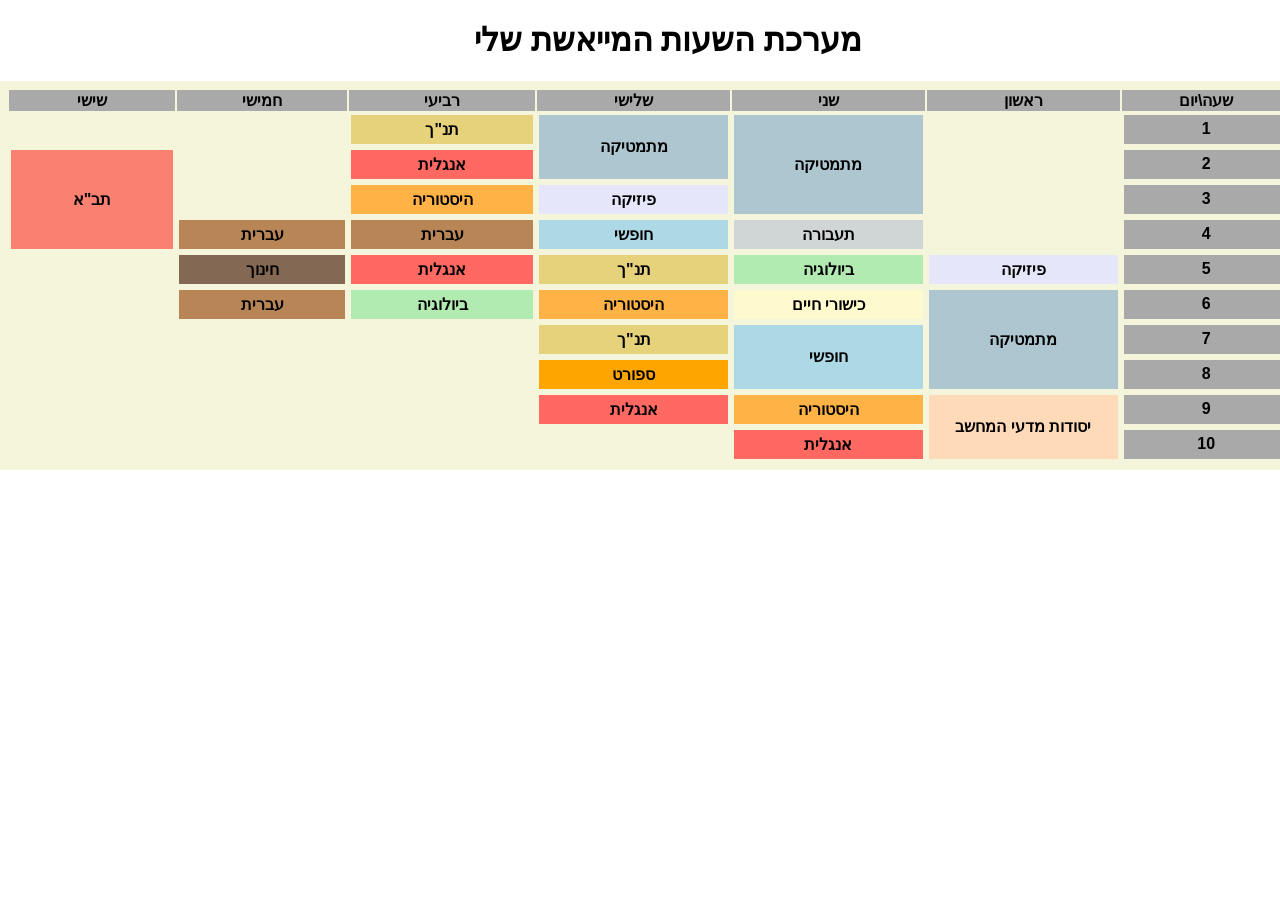
<file: index.html>
﻿<!DOCTYPE html>

<html lang="en" xmlns="http://www.w3.org/1999/xhtml">
<head>
    <link rel="stylesheet" href="StyleSheet1.css" />
    <meta charset="utf-8" />
    <title>מערכת השעות שלי</title>
</head>
<body>
    <h1>מערכת השעות המייאשת שלי</h1>
    <table>
        <tr>
            <th width="50px">שעה\יום</th>
            <th>ראשון</th>
            <th>שני</th>
            <th>שלישי</th>
            <th>רביעי</th>
            <th>חמישי</th>
            <th>שישי</th>

        </tr>
        <tr>
            <td width="40px" class="classCriterion">1</td>
            <td></td>
            <td rowspan="3" class="classMath">מתמטיקה</td>
            <td rowspan="2" class="classMath">מתמטיקה</td>
            <td class="classBible">תנ"ך</td>
            <td></td>
            <td></td>
        </tr>
        <tr>
            <td width="40px" class="classCriterion">2</td>
            <td></td>
            
            
            <td class="classEnglish">אנגלית</td>
            <td></td>
            <td rowspan="3" class="classProjectTaba">תב"א</td>
        </tr>
        <tr>
            <td width="40px" class="classCriterion">3</td>
            <td></td>
            
            <td class="classPhysics">פיזיקה</td>
            <td class="classHistory">היסטוריה</td>
            <td></td>
            
        </tr>
        <tr>
            <td width="40px" class="classCriterion">4</td>
            <td></td>
            <td class="classCarTheory">תעבורה</td>
            <td class="classFree">חופשי</td>
            <td class="classHebrew">עברית</td>
            <td class="classHebrew">עברית</td>
            
        </tr>
        <tr>
            <td width="40px" class="classCriterion">5</td>
            <td class="classPhysics">פיזיקה</td>
            <td class="classBiology">ביולוגיה</td>
            <td class="classBible">תנ"ך</td>
            <td class="classEnglish">אנגלית</td>
            <td class="classEducation">חינוך</td>
            <td></td>
        </tr>
        <tr>
            <td width="40px" class="classCriterion">6</td>
            <td rowspan="3" class="classMath">מתמטיקה</td>
            <td class="classLifeSkills">כישורי חיים</td>
            <td class="classHistory">היסטוריה</td>
            <td class="classBiology">ביולוגיה</td>
            <td class="classHebrew">עברית</td>
            <td></td>
        </tr>
        <tr>
            <td width="40px" class="classCriterion">7</td>
            
            <td rowspan="2" class="classFree">חופשי</td>
            <td class="classBible">תנ"ך</td>
            <td></td>
            <td></td>
            <td></td>
        </tr>
        <tr>
            <td width="40px" class="classCriterion">8</td>
            
            
            <td class="classSports">ספורט</td>
            <td></td>
            <td></td>
            <td></td>
        </tr>
        <tr>
            <td width="40px" class="classCriterion">9</td>
            <td rowspan="2" class="classComputerBasics">יסודות מדעי המחשב</td>
            <td class="classHistory">היסטוריה</td>
            <td class="classEnglish">אנגלית</td>
            <td></td>
            <td></td>
            <td></td>
        </tr>
        <tr>
            <td width="40px" class="classCriterion">10</td>
            
            <td class="classEnglish">אנגלית</td>
            <td></td>
            <td></td>
            <td></td>
            <td></td>
        </tr>

    </table>


</body>
</html>
</file>
<file: StyleSheet1.css>
﻿body {
    direction: rtl;
    font-family: sans-serif;
    text-align: center;
}

table, tr, td {
    width: 1300px;
    margin: 0 auto;
    text-align: center;
    border: 2px solid beige;
    padding: 5px;
    background-color: beige;
    color: black;
}
tr {
    background-color: darkgrey;
    font-weight: bold;
}

table:hover td{
    color: white;
    background-color: white
}

td.classCriterion {
    color: black;
    font-weight: bold;
    background-color: darkgrey;
}
table:hover td.classCriterion {
    color: black;
    font-weight: bold;
    background-color: darkgrey;
}
td.classFree {
    background-color:lightblue ;
}
table:has(.classFree:hover) .classFree {
    background-color: lightblue;
    font-weight: bold;
    color: black;
}

td.classMath {
    background-color: #AEC6CF;
}
table:has(.classMath:hover) .classMath {
    background-color: #AEC6CF;
    font-weight: bold;
    color: black;
}

td.classPhysics {
    background-color: #E6E6FA;
}
table:has(.classPhysics:hover) .classPhysics {
    background-color: #E6E6FA;
    font-weight: bold;
    color: black;
}

td.classEnglish {
        background-color: #FF6961;
}
table:has(.classEnglish:hover) .classEnglish {
    background-color: #FF6961;
    font-weight: bold;
    color: black;
}

td.classHistory {
        background-color: #FFB347;
}
table:has(.classHistory:hover) .classHistory {
    background-color: #FFB347;
    font-weight: bold;
    color: black;
}

td.classComputerBasics {
        background-color: #FFDAB9;
}
table:has(.classComputerBasics:hover) .classComputerBasics {
    background-color: #FFDAB9;
    font-weight: bold;
    color: black;
}

td.classSports {
        background-color: #FFA500;
}
table:has(.classSports:hover) .classSports {
    background-color: #FFA500;
    font-weight: bold;
    color: black;
}


td.classCarTheory {
        background-color: #d0d6d6;
}
table:has(.classCarTheory:hover) .classCarTheory {
    background-color: #d0d6d6;
    font-weight: bold;
    color: black;
}

td.classLifeSkills {
        background-color: #FFFACD;
}
table:has(.classLifeSkills:hover) .classLifeSkills {
    background-color: #FFFACD;
    font-weight: bold;
    color: black;
}


td.classBiology {
        background-color: #B2EBB2;
}
table:has(.classBiology:hover) .classBiology {
    background-color: #B2EBB2;
    font-weight: bold;
    color: black;
}

td.classBible {
        background-color: #E7D27C;
}
table:has(.classBible:hover) .classBible {
    background-color: #E7D27C;
    font-weight: bold;
    color: black;
}

td.classHebrew {
        background-color: #b88656;
}
table:has(.classHebrew:hover) .classHebrew {
    background-color: #b88656;
    font-weight: bold;
    color: black;
}

td.classEducation {
        background-color: #836953;
}
table:has(.classEducation:hover) .classEducation {
    background-color: #836953;
    font-weight: bold;
    color: black;
}

td.classProjectTaba {
        background-color: salmon;
}
table:has(.classProjectTaba:hover) .classProjectTaba {
    background-color: salmon;
    font-weight: bold;
    color: black;
}
</file>
